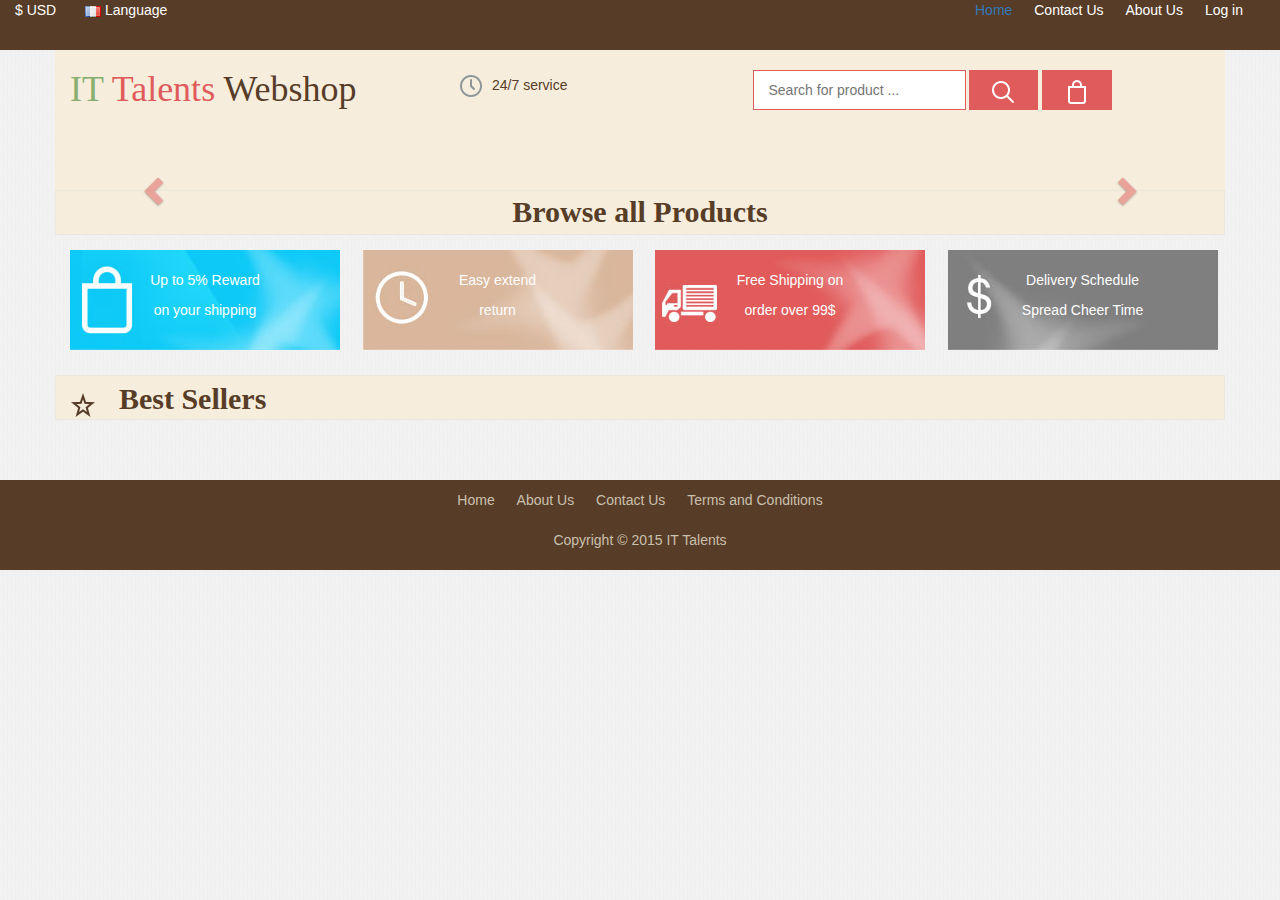
<file: index.html>
<!DOCTYPE html>
<html ng-app="webshopApp">
<head lang="en">
    <meta charset="UTF-8">
    <title>Webshop</title>

    <link rel="stylesheet" type="text/css" href="css/normalize.css">
    <link rel="stylesheet" type="text/css" href="bootstrap/css/bootstrap.min.css">
    <link rel="stylesheet" type="text/css" href="bootstrap/css/bootstrap-theme.min.css">
    <link rel="stylesheet" href="https://maxcdn.bootstrapcdn.com/font-awesome/4.4.0/css/font-awesome.min.css">
    <link rel="stylesheet" type="text/css" href="css/general.css">
    <link rel="stylesheet" type="text/css" href="css/index.css">

    <script type="text/javascript" src="app/js/jquery-1.11.3.min.js"></script>
    <script type="text/javascript" src="bootstrap/js/bootstrap.js"></script>

    <script type="text/javascript" src="app/js/angular.min.js"></script>
    <script type="text/javascript" src="app/js/angular-route.js"></script>
    <script type="text/javascript" src="app/app.js"></script>
    <script type="text/javascript" src="app/controllers/controllers.js"></script>

    <meta name="viewport" content="width=device-width,initial-scale=1">

</head>
<body>

<header>
    <div class="container-fluid top-header">
        <div class="row">
                <div class=" col-xs-12 col-sm-7 col-md-8 col-lg-9">
                    <p>$ USD
                    <span id="flag"><img src="images/flag.jpg"></span>
                        Language
                    </p>
                </div>
                <div class="col-xs-12 col-sm-5 col-md-4 col-lg-3">
                    <div id="links">
                        <a href="#/home">Home</a>
                        <a href="">Contact Us</a>
                        <a href="">About Us</a>
                        <a href="">Log in</a>
                    </div>
                </div>
        </div>
    </div>

    <div class="container bottom-header">
        <div class="row">
            <div class="col-xs-6 col-sm-6 col-md-4">
                <h1><span>IT </span><span>Talents </span>Webshop</h1>
            </div>
            <div class="col-xs-6 col-sm-6 col-md-3">
                <div id="clock"><img src="images/clock.png"><p>24/7 service</p></div>
            </div>
            <div class="col-xs-12 col-sm-12 col-md-5">
                <form>
                    <input type="text" name="search" id="search" placeholder="Search for product ...">
                    <div id="search-button"><img src="images/search-button.png"></div>
                </form>
                <a id="cartLink" href="#/cart"><div id="bag-button"><img src="images/bag-button.png"></div></a>
            </div>
        </div>
    </div>
</header>

<div ng-view></div>

<footer>
    <div class="container-fluid">
        <div class="footer-nav">
            <a href="#/home">Home</a>
            <a href="">About Us</a>
            <a href="">Contact Us</a>
            <a href="">Terms and Conditions</a>
            <p>Copyright &copy; 2015 IT Talents</p>
        </div>
    </div>
</footer>

</body>
</html>
</file>
<file: css/general.css>
body {
    font-family: Arial,Helvetica Neue,Helvetica,sans-serif;
    background-image: url("../images/satinweave/satinweave.png"); }

header .top-header {
    background-color: #573c27;
    height: 50px;
    color: #fff; }
header .top-header #flag {
    margin-left: 25px; }
header .top-header a {
    text-decoration: none; }
header .top-header a:not(:first-child) {
    margin-left: 18px; }
header .top-header a:visited {
    color: #fff; }
header .top-header a:hover {
    color: #f6eddc; }
header .bottom-header {
    height: 140px;
    background-color: #f6eddc;
    color: #573c27; }
header .bottom-header h1 {
    font-family: Brush Script MT,cursive; }
header .bottom-header h1 span:first-child {
    color: #88af6f; }
header .bottom-header h1 span:last-child {
    color: #e05b5b; }
header .bottom-header #clock {
    margin-top: 25px; }
header .bottom-header #clock p {
    display: inline-block;
    margin-left: 10px; }
header .bottom-header form {
    display: inline-block;
    margin-top: 20px; }
header .bottom-header form input {
    height: 40px;
    padding: 0 15px;
    border: 1px solid #e05b5b; }
header .bottom-header #search-button {
    display: inline-block;
    cursor: pointer; }
header .bottom-header #bag-button {
    display: inline-block;
    cursor: pointer; }

footer {
    margin-top: 60px;
    height: 90px;
    background-color: #573c27;
    color: #cac0ae; }
footer .footer-nav {
    width: 450px;
    margin: 10px auto 0 auto;
    text-align: center; }
footer .footer-nav a {
    text-decoration: none;
    color: #cac0ae; }
footer .footer-nav a:not(:first-child) {
    margin-left: 18px; }
footer .footer-nav a:visited {
    color: #cac0ae; }
footer .footer-nav a:hover {
    color: #fff; }
footer .footer-nav p {
    margin-top: 20px; }

nav {
    font-weight: bold; }
nav a, nav a:visited {
    color: #573c27; }
nav a:hover {
    color: #e05b5b;
    text-decoration: none; }
</file>
<file: css/index.css>
/*- - - extend - - -*/
.cart-button, .products .add-to-cart-button, .detail .product-info .add-to-cart-button {
  width: 100px;
  height: 30px;
  cursor: pointer;
  background-color: #88af6f;
  border: 1px solid #c3e8aa; }
  .cart-button p, .products .add-to-cart-button p, .detail .product-info .add-to-cart-button p {
    line-height: 30px;
    text-align: center;
    color: #fff; }

.feature-size, .features .blue-feature, .features .brown-feature, .features .red-feature, .features .gray-feature {
  width: 270px;
  height: 100px; }

/* - - - index.html - - - */
.rotator {
  background-color: #fff; }
  .rotator .carousel-inner > .item {
    height: 400px; }
  .rotator .carousel-inner > .item > img,
  .rotator .carousel-inner > .item > a > img {
    margin: auto; }
  .rotator .carousel-indicators li {
    background-color: #f6eddc;
    border-color: #cac0ae; }
  .rotator .carousel-indicators .active {
    background-color: #e05b5b; }
  .rotator .carousel-control.left, .rotator .carousel-control.right {
    background-image: none; }
  .rotator .glyphicon-chevron-left, .rotator .glyphicon-chevron-right {
    color: #e05b5b; }

.features div {
  margin-top: 5px;
  display: inline-block; }
  .features div div > div {
    padding: 20px 0; }
  .features div p {
    color: #fff;
    text-align: center; }
.features .blue-feature {
  background-image: url("../images/Features/blue-square.jpg"); }
.features .brown-feature {
  background-image: url("../images/Features/brown-square.jpg"); }
.features .red-feature {
  background-image: url("../images/Features/red-square.jpg"); }
.features .gray-feature {
  background-image: url("../images/Features/gray-square.jpg"); }

.allProducts {
  height: 45px;
  border: 1px solid #ebe7df;
  background-color: #f6eddc;
  text-align: center; }
  .allProducts p {
    display: inline-block;
    font-size: 30px;
    text-align: center;
    font-family: Brush Script MT,cursive;
    color: #573c27;
    font-weight: bold; }
  .allProducts p:hover {
    color: #e05b5b; }

.best-sellers {
  margin-top: 20px;
  height: 45px;
  border: 1px solid #ebe7df;
  background-color: #f6eddc;
  color: #573c27; }
  .best-sellers p {
    font-size: 30px;
    font-family: Brush Script MT,cursive;
    display: inline-block;
    line-height: 45px;
    margin-left: 20px;
    font-weight: bold; }

.products .product {
  position: relative;
  margin-top: 10px;
  width: 182px;
  height: 280px;
  border: 1px solid #cac0ae;
  background-color: #f6eddc; }
  .products .product img {
    border-bottom: 1px solid #cac0ae; }
.products .name {
  margin: 0;
  text-align: center;
  color: #573c27;
  font-weight: bold; }
.products .price {
  position: absolute;
  left: 0;
  right: 0;
  bottom: 35px;
  margin: 0 auto;
  text-align: center;
  color: #1bccf7;
  font-weight: bold; }
.products .add-to-cart-button {
  position: absolute;
  left: 0;
  right: 0;
  bottom: 5px;
  margin: 0 auto; }
.products .add-to-cart-button:hover {
  border-color: #573c27;
  background-color: #e05b5b; }

/* - - - checkout.html/thankyou.html - - - */
.thanks p {
  text-align: center;
  color: #88af6f;
  font-size: 24px; }

.product-table {
  border: 1px solid #88af6f; }

.table-head, .table-footer {
  background-color: #f6eddc; }
  .table-head p, .table-footer p {
    font-weight: bold;
    line-height: 40px;
    margin: 0; }
  .table-head button, .table-footer button {
    margin-top: 10px;
    color: #fff !important;
    background-color: #e05b5b;
    border: none; }
  .table-head button:hover, .table-footer button:hover {
    background-color: #88af6f; }

.table-row {
  background-color: #fff;
  border-bottom: 1px solid #cac0ae; }
  .table-row img {
    height: 100px;
    width: auto;
    /*border: 1px solid $light-brown-color;*/ }
  .table-row .product-name {
    display: inline-block;
    margin-left: 5px; }
  .table-row p {
    line-height: 100px; }
  .table-row i {
    cursor: pointer;
    line-height: 100px;
    color: #e05b5b; }
  .table-row i:hover {
    color: #88af6f; }

/* - - - product-detail.html - - - */
.detail {
  background-color: #fff; }
  .detail .product-images {
    margin-top: 10px; }
    .detail .product-images span img {
      height: 350px;
      border: 1px solid #cac0ae; }
  .detail ul {
    list-style: none;
    margin-top: 5px;
    padding: 0; }
    .detail ul li {
      display: inline-block;
      margin: 5px 5px 0 0; }
      .detail ul li img {
        width: 60px;
        border: 1px solid #cac0ae; }
      .detail ul li img:hover {
        cursor: pointer;
        border: 1px solid #e05b5b; }
  .detail .product-info {
    /*.totalPrice {
      font-size: 20px;
      color: $red-color;
    }*/ }
    .detail .product-info dt, .detail .product-info dd {
      display: inline-block;
      width: 120px; }
    .detail .product-info dl:first-of-type span {
      font-weight: bold; }
    .detail .product-info dl:last-of-type span {
      color: #1bccf7;
      font-size: 20px;
      font-weight: bold; }
    .detail .product-info input {
      width: 80px; }
    .detail .product-info .add-to-cart-button {
      margin-bottom: 10px; }
    .detail .product-info .add-to-cart-button:hover {
      border-color: #573c27;
      background-color: #e05b5b; }

/* - - - cart-empty.html - - - */
.empty {
  min-height: 420px; }
  .empty p {
    text-align: center;
    color: #88af6f;
    font-size: 24px; }

/* --- cart ---*/
.not-full {
  min-height: 420px; }

/*# sourceMappingURL=index.css.map */
</file>
